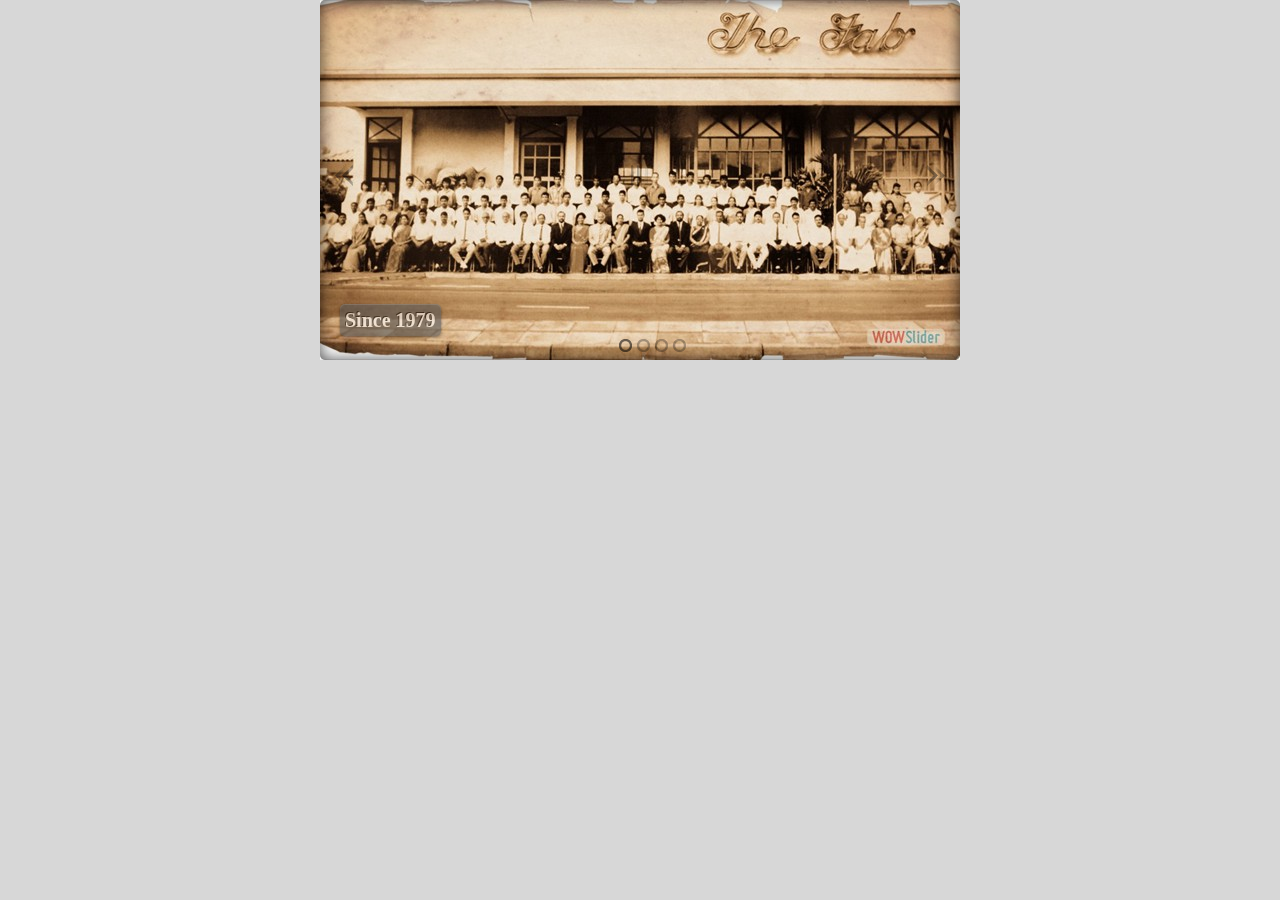
<file: Slide show/index2.htm>
<!DOCTYPE html>
<html>
<head>
	<title>Fab</title>
	<meta http-equiv="content-type" content="text/html; charset=utf-8" />
	<meta name="description" content="Made with WOW Slider - Create beautiful, responsive image sliders in a few clicks. Awesome skins and animations. Jquery slideshow" />
	
	<!-- Start WOWSlider.com HEAD section --> <!-- add to the <head> of your page -->
	<link rel="stylesheet" type="text/css" href="engine0/style.css" />
	<script type="text/javascript" src="engine0/jquery.js"></script>
	<!-- End WOWSlider.com HEAD section -->

</head>
<body style="background-color:#d7d7d7;margin:auto">
	
	<!-- Start WOWSlider.com BODY section --> <!-- add to the <body> of your page -->
	<div id="wowslider-container0">
	<div class="ws_images"><ul>
		<li><img src="data0/images/fabgroup2.jpg" alt="Since 1979" title="Since 1979" id="wows0_0"/></li>
		<li><img src="data0/images/images_1.jpg" alt="Delicious cakes" title="Delicious cakes" id="wows0_1"/></li>
		<li><a href="http://wowslider.net"><img src="data0/images/formatfactorypastrycopy.jpg" alt="bootstrap slider" title="Short eats" id="wows0_2"/></a></li>
		<li><img src="data0/images/06050001.jpg" alt="Fresh foods" title="Fresh foods" id="wows0_3"/></li>
	</ul></div>
	<div class="ws_bullets"><div>
		<a href="#" title="Since 1979"><span><img src="data0/tooltips/fabgroup2.jpg" alt="Since 1979"/>1</span></a>
		<a href="#" title="Delicious cakes"><span><img src="data0/tooltips/images_1.jpg" alt="Delicious cakes"/>2</span></a>
		<a href="#" title="Short eats"><span><img src="data0/tooltips/formatfactorypastrycopy.jpg" alt="Short eats"/>3</span></a>
		<a href="#" title="Fresh foods"><span><img src="data0/tooltips/06050001.jpg" alt="Fresh foods"/>4</span></a>
	</div></div><div class="ws_script" style="position:absolute;left:-99%"><a href="http://wowslider.net">jquery slideshow</a> by WOWSlider.com v8.8</div>
	<div class="ws_shadow"></div>
	</div>	
	<script type="text/javascript" src="engine0/wowslider.js"></script>
	<script type="text/javascript" src="engine0/script.js"></script>
	<!-- End WOWSlider.com BODY section -->

</body>
</html>
</file>
<file: Slide show/engine0/style.css>
.button {
    background-color: #4CAF50;
	width: 90%; 
    border: none;
    color: white;
    padding: 15px 32px;
    text-align: center;
    text-decoration: none;
    display: inline-block;
    font-size: 16px;
    margin: 4px 2px;
    cursor: pointer;
    -webkit-transition-duration: 0.4s; 
	    transition-duration: 0.4s;
}

.button2:hover {
    box-shadow: 0 12px 16px 0 rgba(0,0,0,0.24),0 17px 50px 0 rgba(0,0,0,0.19);
	
}
#left {
    float: left;
    text-align: left;
    padding-right: 10px;
}

#right {
    float: right;
    text-align: right;
    padding-left: 10px;
}

      #map {
        height: 100%;
      }
      html, body {
        height: 100%;
        margin: 0;
        padding: 0;
      }
#wowslider-container0 { 
	display: table;
	zoom: 1; 
	position: relative;
	width: 100%;
	max-width: 640px;
	max-height:360px;
	margin:0px auto 0px;
	z-index:90;
	text-align:left; 
	font-size: 10px;
	text-shadow: none; 

	
	-webkit-box-sizing: content-box;
	-moz-box-sizing: content-box;
	box-sizing: content-box; 
}
* html #wowslider-container0{ width:640px }
#wowslider-container0 .ws_images ul{
	position:relative;
	width: 10000%; 
	height:100%;
	left:0;
	list-style:none;
	margin:0;
	padding:0;
	border-spacing:0;
	overflow: visible;
	/*table-layout:fixed;*/
}
#wowslider-container0 .ws_images ul li{
	position: relative;
	width:1%;
	height:100%;
	line-height:0; /*opera*/
	overflow: hidden;
	float:left;
	/*font-size:0;*/
	padding:0 0 0 0 !important;
	margin:0 0 0 0 !important;
}

#wowslider-container0 .ws_images{
	position: relative;
	left:0;
	top:0;
	height:100%;
	max-height:360px;
	max-width: 640px;
	vertical-align: top;
	border:none;
	overflow: hidden;
}
#wowslider-container0 .ws_images ul a{
	width:100%;
	height:100%;
	max-height:360px;
	display:block;
	color:transparent;
}
#wowslider-container0 img{
	max-width: none !important;
}
#wowslider-container0 .ws_images .ws_list img,
#wowslider-container0 .ws_images > div > img{
	width:100%;
	border:none 0;
	max-width: none;
	padding:0;
	margin:0;
}
#wowslider-container0 .ws_images > div > img {
	max-height:360px;
}

#wowslider-container0 .ws_images iframe {
	position: absolute;
	z-index: -1;
}

#wowslider-container0 .ws-title > div {
	display: inline-block !important;
}

#wowslider-container0 a{ 
	text-decoration: none; 
	outline: none; 
	border: none; 
}

#wowslider-container0  .ws_bullets { 
	float: left;
	position:absolute;
	z-index:70;
}
#wowslider-container0  .ws_bullets div{
	position:relative;
	float:left;
	font-size: 0px;
}
/* compatibility with Joomla styles */
#wowslider-container0  .ws_bullets a {
	line-height: 0;
}

#wowslider-container0  .ws_script{
	display:none;
}
#wowslider-container0 sound, 
#wowslider-container0 object{
	position:absolute;
}


#wowslider-container0 .ws_effect {
	position: static;
	width: 100%;
	height: 100%;
}

#wowslider-container0 .ws_photoItem {
	border: 2em solid #fff;
	margin-left: -2em;
	margin-top: -2em;
}
#wowslider-container0 .ws_cube_side {
	background: #A6A5A9;
}


#wowslider-container0.ws_gestures {
	cursor: -webkit-grab;
	cursor: -moz-grab;
	cursor: url("[data-uri]"), move;
}
#wowslider-container0.ws_gestures.ws_grabbing {
	cursor: -webkit-grabbing;
	cursor: -moz-grabbing;
	cursor: url("[data-uri]"), move;
}


#wowslider-container0.ws_video_playing .ws_bullets,
#wowslider-container0.ws_video_playing .ws_fullscreen,
#wowslider-container0.ws_video_playing .ws_next,
#wowslider-container0.ws_video_playing .ws_prev {
	display: none;
}



#wowslider-container0 .ws_video_btn {
	position: absolute;
	display: none;
	cursor: pointer;
	top: 0;
	left: 0;
	width: 100%;
	height: 100%;
	z-index: 55;
}
#wowslider-container0 .ws_video_btn.ws_youtube,
#wowslider-container0 .ws_video_btn.ws_vimeo {
	display: block;
}
#wowslider-container0 .ws_video_btn div {
	position: absolute;
	background-image: url(./playvideo.png);
	background-size: 200%;
	top: 50%;
	left: 50%;
	width: 7em;
	height: 5em;
	margin-left: -3.5em;
	margin-top: -2.5em;
}
#wowslider-container0 .ws_video_btn.ws_youtube div {
	background-position: 0 0;
}
#wowslider-container0 .ws_video_btn.ws_youtube:hover div {
	background-position: 100% 0;
}
#wowslider-container0 .ws_video_btn.ws_vimeo div {
	background-position: 0 100%;
}
#wowslider-container0 .ws_video_btn.ws_vimeo:hover div {
	background-position: 100% 100%;
}

#wowslider-container0 .ws_playpause.ws_hide {
	display: none !important;
}
#wowslider-container0  .ws_bullets { 
	padding: 10px; 
}
#wowslider-container0 .ws_bullets a { 
	margin-left:5px;
	width:13px;
	height:13px;
	background: url(./bullet.png) left top;
	float: left; 
	text-indent: -4000px; 
	position:relative;
	color:transparent;
}
#wowslider-container0 .ws_bullets a:hover{
	background-position: 0 50%;
}
#wowslider-container0 .ws_bullets a.ws_selbull{
	background-position: 0 100%;
} 
#wowslider-container0 a.ws_next, #wowslider-container0 a.ws_prev {
	position:absolute;
	top:50%;
	margin-top:-1.5em;
	z-index:60;
	height: 2.2em;
	width: 1.8em;
	background-image: url(./arrows.png);
	background-size: 200%;
}
#wowslider-container0 a.ws_next{
	background-position: 100% 0; 
	right:1.5em;
}
#wowslider-container0 a.ws_prev {
	left:1.5em;
	background-position: 0 0; 
}
#wowslider-container0 a.ws_next:hover{
	background-position: 100% 100%;
}
#wowslider-container0 a.ws_prev:hover {
	background-position: 0 100%; 
}

/*playpause*/
#wowslider-container0 .ws_playpause {
    width: 1.8em;
    height: 2.2em;
    position: absolute;
    top: 50%;
    left: 50%;
    margin-left: -0.9em;
    margin-top: -1.5em;
    z-index: 59;
	background-size: 100%;
}

#wowslider-container0 .ws_pause {
    background-image: url(./pause.png);
}

#wowslider-container0 .ws_play {
    background-image: url(./play.png);
}

#wowslider-container0 .ws_pause:hover, #wowslider-container1 .ws_play:hover {
    background-position: 100% 100% !important;
}
/* bottom center */
#wowslider-container0  .ws_bullets {
    bottom:-2px;
	left:50%;
}
#wowslider-container0  .ws_bullets div{
	left:-50%;
}
#wowslider-container0 .ws_bullets .ws_bulframe {
	bottom: 20px;
}
#wowslider-container0 .ws-title{
	position: absolute;
    font: 2em 'Donegal One', Georgia, serif;
	bottom:1.2em;
	left: 1em;
	margin-right:1em;
	z-index: 50;
	color: #fff;
	text-shadow: -0.05em -0.05em 0 #000000;
	line-height: 1.1em;
	font-weight: bold;
}
#wowslider-container0 .ws-title div,#wowslider-container0 .ws-title span{
	display:inline-block;
	padding:0.25em;
	background:#555555;
	-webkit-border-radius: 0.25em;
	-moz-border-radius: 0.25em;
	border-radius:0.25em;
	opacity:0.6;
	filter:progid:DXImageTransform.Microsoft.Alpha(opacity=80);
	-webkit-box-shadow:0 0.05em 0.05em rgba(225, 225, 225, 0.3) inset, 0 0.05em 0.15em rgba(0, 0, 0, 0.8);
	-moz-border-radius:0 0.05em 0.05em rgba(225, 225, 225, 0.3) inset, 0 0.05em 0.15em rgba(0, 0, 0, 0.8);
	box-shadow: 0 0.05em 0.05em rgba(225, 225, 225, 0.3) inset, 0 0.05em 0.15em rgba(0, 0, 0, 0.8);
}
#wowslider-container0 .ws-title div{
	display:block;
	margin-top:0.25em;
    font-size: 0.8em;
    font-weight: normal;
}#wowslider-container0 .ws_images > ul{
	animation: wsBasic 16s infinite;
	-moz-animation: wsBasic 16s infinite;
	-webkit-animation: wsBasic 16s infinite;
}
@keyframes wsBasic{0%{left:-0%} 12.5%{left:-0%} 25%{left:-100%} 37.5%{left:-100%} 50%{left:-200%} 62.5%{left:-200%} 75%{left:-300%} 87.5%{left:-300%} }
@-moz-keyframes wsBasic{0%{left:-0%} 12.5%{left:-0%} 25%{left:-100%} 37.5%{left:-100%} 50%{left:-200%} 62.5%{left:-200%} 75%{left:-300%} 87.5%{left:-300%} }
@-webkit-keyframes wsBasic{0%{left:-0%} 12.5%{left:-0%} 25%{left:-100%} 37.5%{left:-100%} 50%{left:-200%} 62.5%{left:-200%} 75%{left:-300%} 87.5%{left:-300%} }

#wowslider-container0 .ws_images {
	border-radius:5px;
	-webkit-border-radius: 5px;
	-moz-border-radius: 5px;
}
#wowslider-container0 .ws_effect img{
	border-radius:5px;
	-webkit-border-radius: 5px;
	-moz-border-radius: 5px;
}
#wowslider-container0 .ws_cover{
	opacity: 1 !important;
	background: transparent !important;
	border-radius:5px;
	-webkit-border-radius: 5px;
	-moz-border-radius: 5px;
	box-shadow:0 0 15px rgba(0, 0, 0, 0.7) inset;
	-webkit-box-shadow:0 0 15px rgba(0, 0, 0, 0.7) inset;
	-moz-border-radius:0 0 15px rgba(0, 0, 0, 0.7) inset;
}
#wowslider-container0 .ws_bullets  a img{
	text-indent:0;
	display:block;
	bottom:15px;
	left:-43px;
	visibility:hidden;
	position:absolute;
    -moz-box-shadow: 0 0 5px #000000;
    box-shadow: 0 0 5px #000000;
    border: 3px solid #818285;
	max-width:none;
	border-radius:5px;
	-webkit-border-radius: 5px;
	-moz-border-radius: 5px;
}
#wowslider-container0 .ws_bullets a:hover img{
	visibility:visible;
}

#wowslider-container0 .ws_bulframe div div{
	height:48px;
	overflow:visible;
	position:relative;
}
#wowslider-container0 .ws_bulframe div {
	left:0;
	overflow:hidden;
	position:relative;
	width:85px;
	background-color:#818285;
}
#wowslider-container0  .ws_bullets .ws_bulframe{
	display:none;
	overflow:visible;
	position:absolute;
	cursor:pointer;
    -moz-box-shadow: 0 0 5px #000000;
    box-shadow: 0 0 5px #000000;
    border: 3px solid #818285;
	border-radius:5px;
	-webkit-border-radius: 5px;
	-moz-border-radius: 5px;
}
#wowslider-container0 .ws_bulframe span{
	display:block;
	position:absolute;
	bottom:-9px;
	margin-left:-5px;
	left:43px;
	background:url(./triangle.png);
	width:15px;
	height:6px;
}#wowslider-container0 .ws_bulframe div div{
	height: auto;
}

@media all and (max-width:760px) {
	#wowslider-container0 .ws_fullscreen {
		display: block;
	}
}
@media all and (max-width:400px){
	#wowslider-container0 .ws_controls,
	#wowslider-container0 .ws_bullets,
	#wowslider-container0 .ws_thumbs{
		display: none
	}
}
</file>
